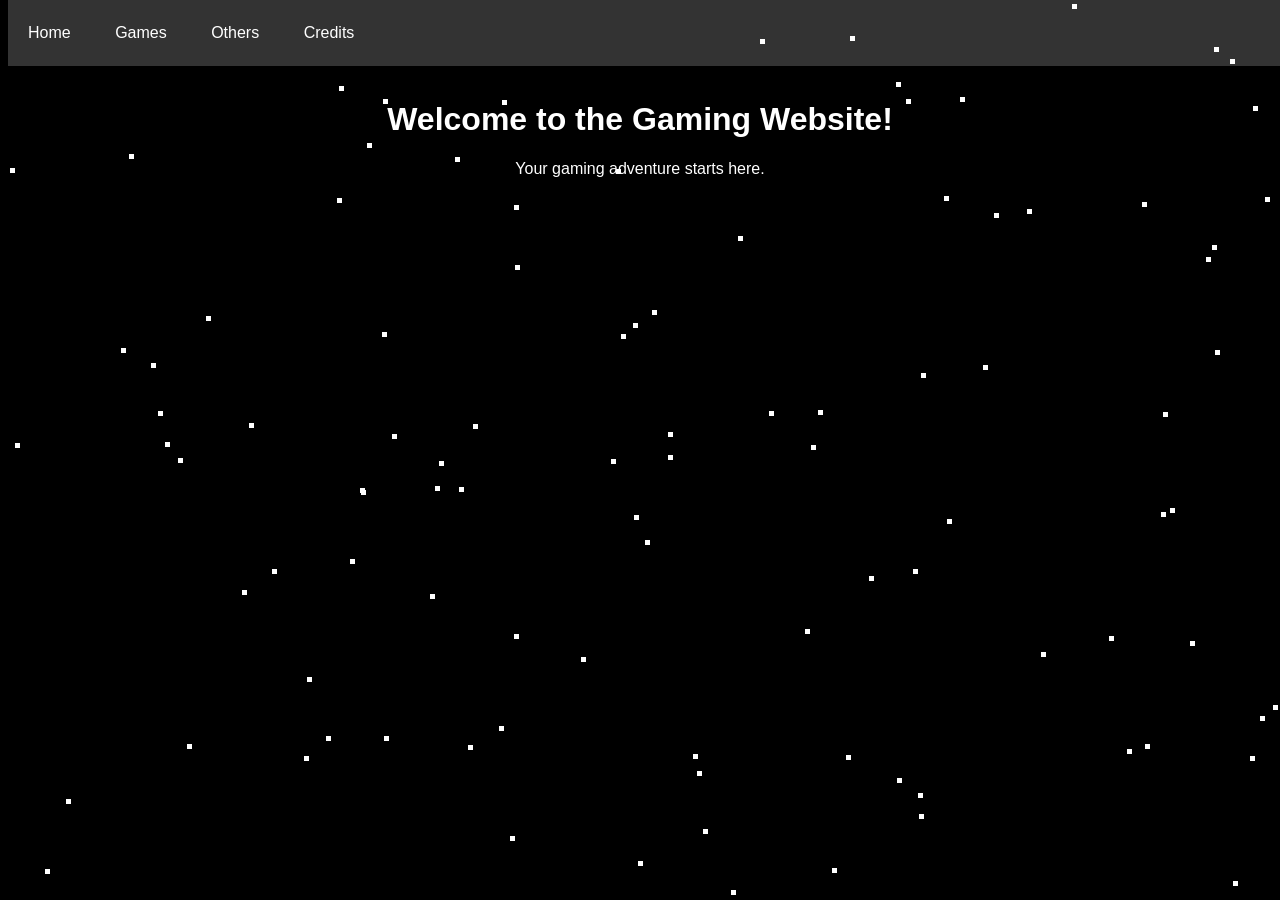
<file: index.html>
<!DOCTYPE html>
<html lang="en">
<head>
    <meta charset="UTF-8">
    <meta name="viewport" content="width=device-width, initial-scale=1.0">
    <title>Gaming Website</title>
    <link rel="stylesheet" href="styles.css">
</head>
<body>
    <div class="navbar">
        <a href="home.html">Home</a>
        <a href="games.html">Games</a>
        <a href="others.html">Others</a>
        <a href="credits.html">Credits</a>
    </div>
    <div class="content">
        <h1>Welcome to the Gaming Website!</h1>
        <p>Your gaming adventure starts here.</p>
    </div>
    <script src="script.js"></script>
</body>
</html>
</file>
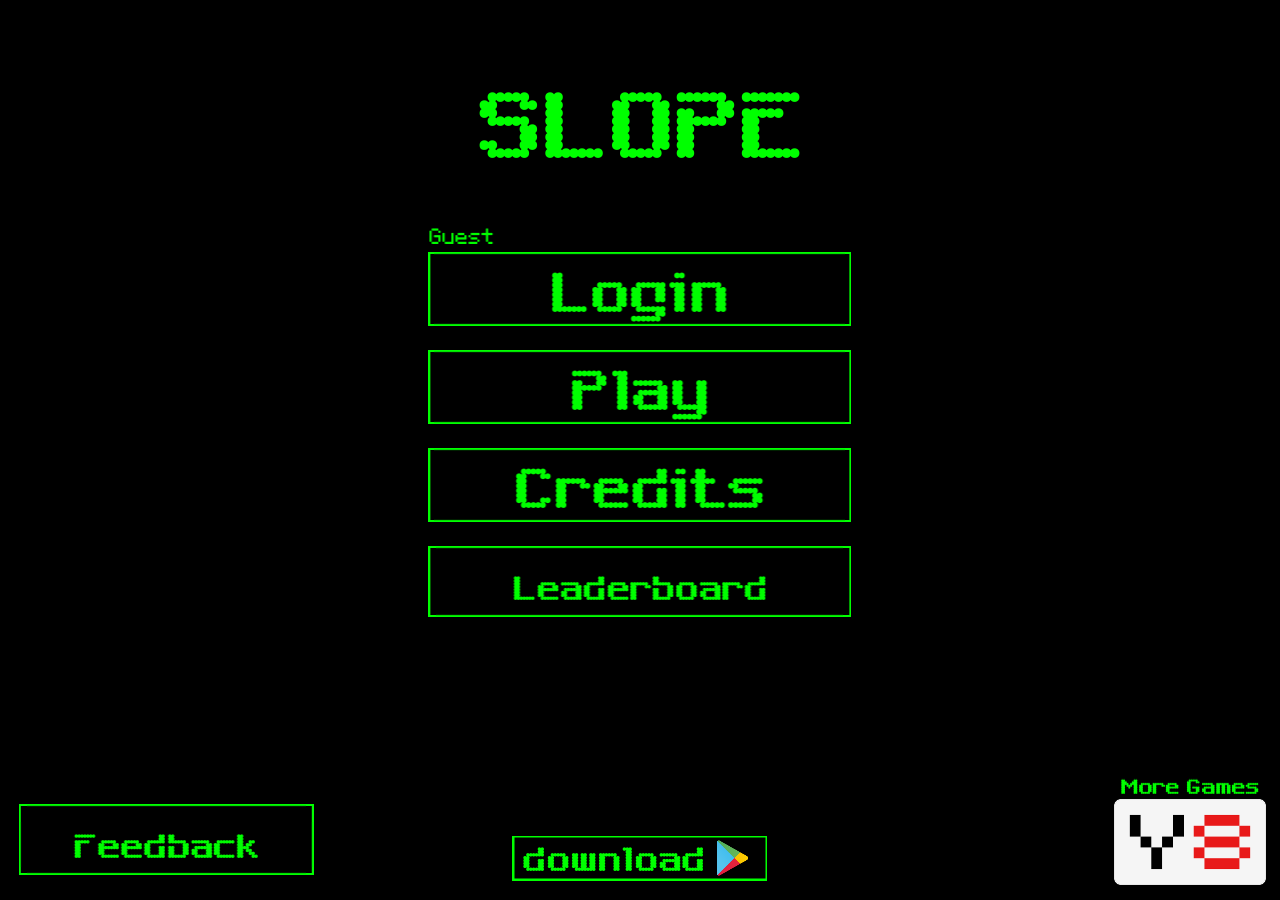
<file: slope/index.html>
<head>
    <link rel="stylesheet" href="TemplateData/style.css">
    <script src="TemplateData/UnityProgress.js"></script>
    <script src="TemplateData/unityloader41.js"></script>
    <script>
        var gameInstance = UnityLoader.instantiate("gameContainer", "Build/slope.json", { onProgress: UnityProgress, Module: { onRuntimeInitialized: function() { UnityProgress(gameInstance, "complete") } } });
    </script>
</head>
<body style="margin: 0; overflow: hidden;">
    <div class="webgl-content">
        <div id="gameContainer" style="width: 100%; height: 100%; margin: 0;"></div>
    </div>
</body>
</file>
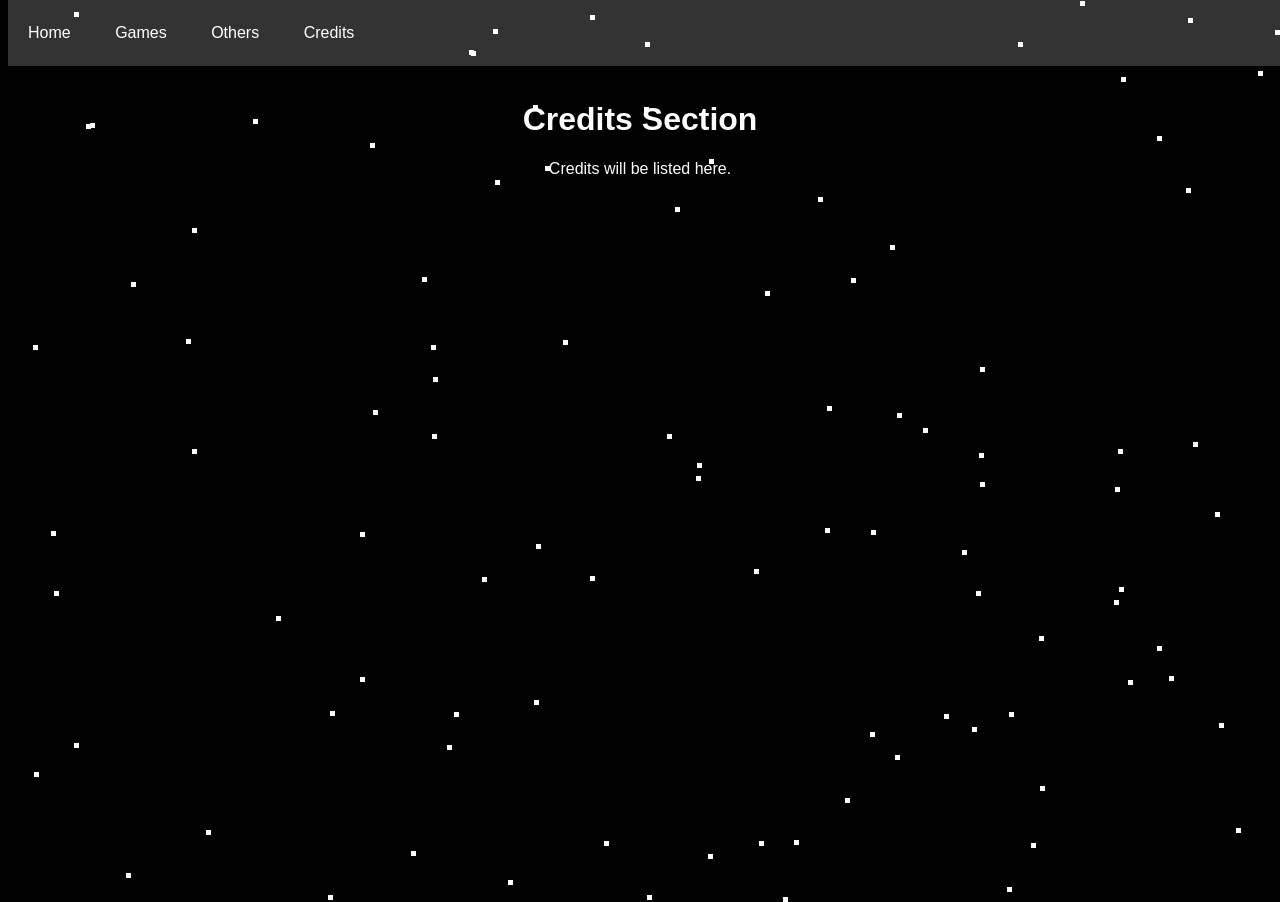
<file: credits.html>
<!DOCTYPE html>
<html lang="en">
<head>
    <meta charset="UTF-8">
    <meta name="viewport" content="width=device-width, initial-scale=1.0">
    <title>Credits</title>
    <link rel="stylesheet" href="styles.css">
</head>
<body>
    <div class="navbar">
        <a href="index.html">Home</a>
        <a href="games.html">Games</a>
        <a href="others.html">Others</a>
        <a href="credits.html">Credits</a>
    </div>
    <div class="content">
        <h1>Credits Section</h1>
        <p>Credits will be listed here.</p>
    </div>
    <script src="script.js"></script>
</body>
</html>
</file>
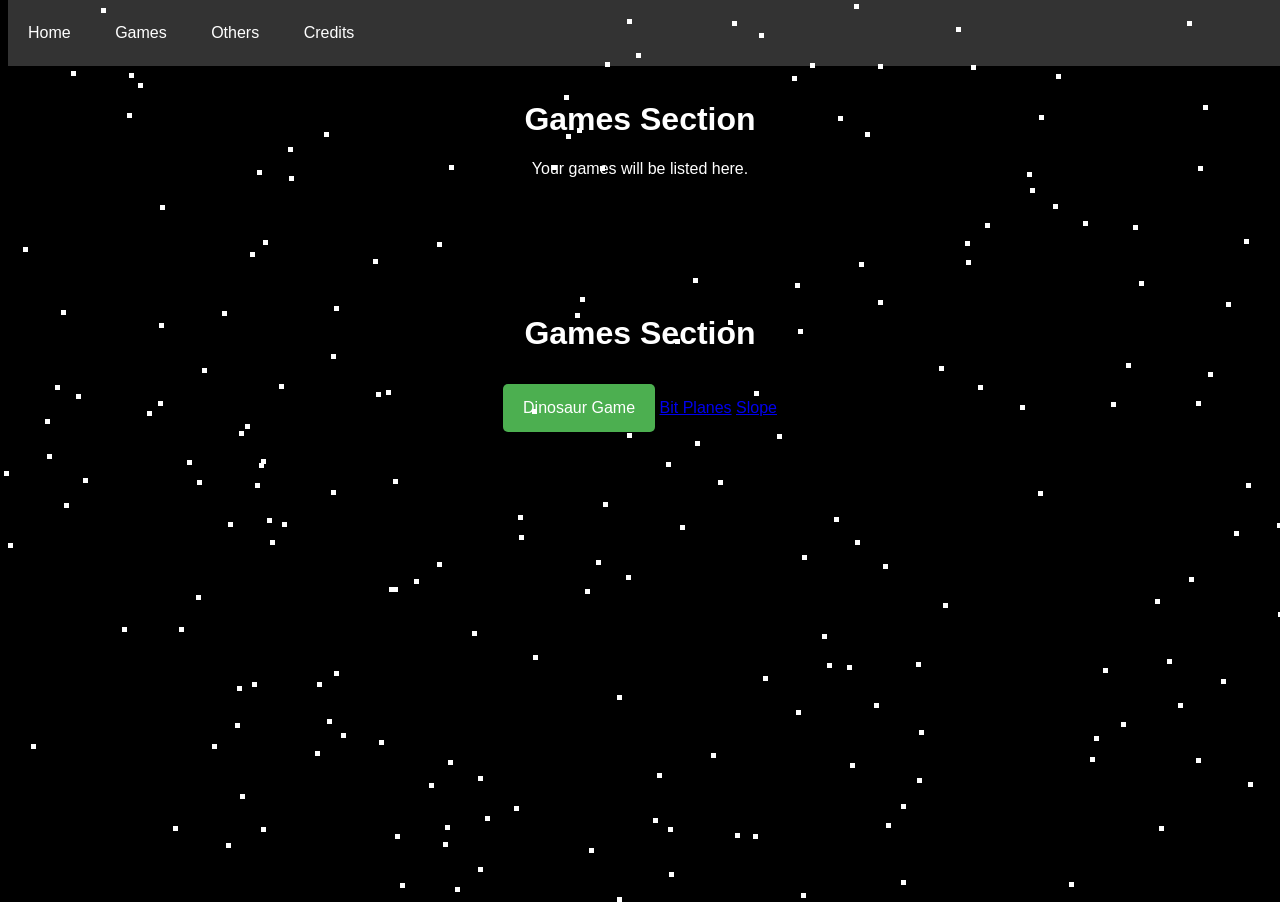
<file: games.html>
<!DOCTYPE html>
<html lang="en">
<head>
    <meta charset="UTF-8">
    <meta name="viewport" content="width=device-width, initial-scale=1.0">
    <title>Games</title>
    <link rel="stylesheet" href="styles.css">
</head>
<body>
    <div class="navbar">
        <a href="index.html">Home</a>
        <a href="games.html">Games</a>
        <a href="others.html">Others</a>
        <a href="credits.html">Credits</a>
    </div>
    <div class="content">
        <h1>Games Section</h1>
        <p>Your games will be listed here.</p>
    </div>
    <script src="script.js"></script>
</body>
</html>



<!DOCTYPE html>
<html lang="en">
<head>
    <meta charset="UTF-8">
    <meta name="viewport" content="width=device-width, initial-scale=1.0">
    <title>Games</title>
    <link rel="stylesheet" href="styles.css">
</head>
<body>
    <div class="navbar">
        <a href="index.html">Home</a>
        <a href="games.html">Games</a>
        <a href="others.html">Others</a>
        <a href="credits.html">Credits</a>
    </div>
    <div class="content">
        <h1>Games Section</h1>
        
        <!-- Button for Dinosaur Game -->
        <a href="path/to/dinosaur-game.exe" class="game-button" download>Dinosaur Game</a>

        <a href="Bit planes/index.html" class"game-button" download>Bit Planes</a>
        <a href="slope/index.html" class"game-button" download>Slope</a>
        <!-- Add more games here -->
        <!-- Example: -->
        <!-- <a href="path/to/another-game.exe" class="game-button" download>Another Game</a> -->
    </div>
    <script src="script.js"></script>
</body>
</html>
</file>
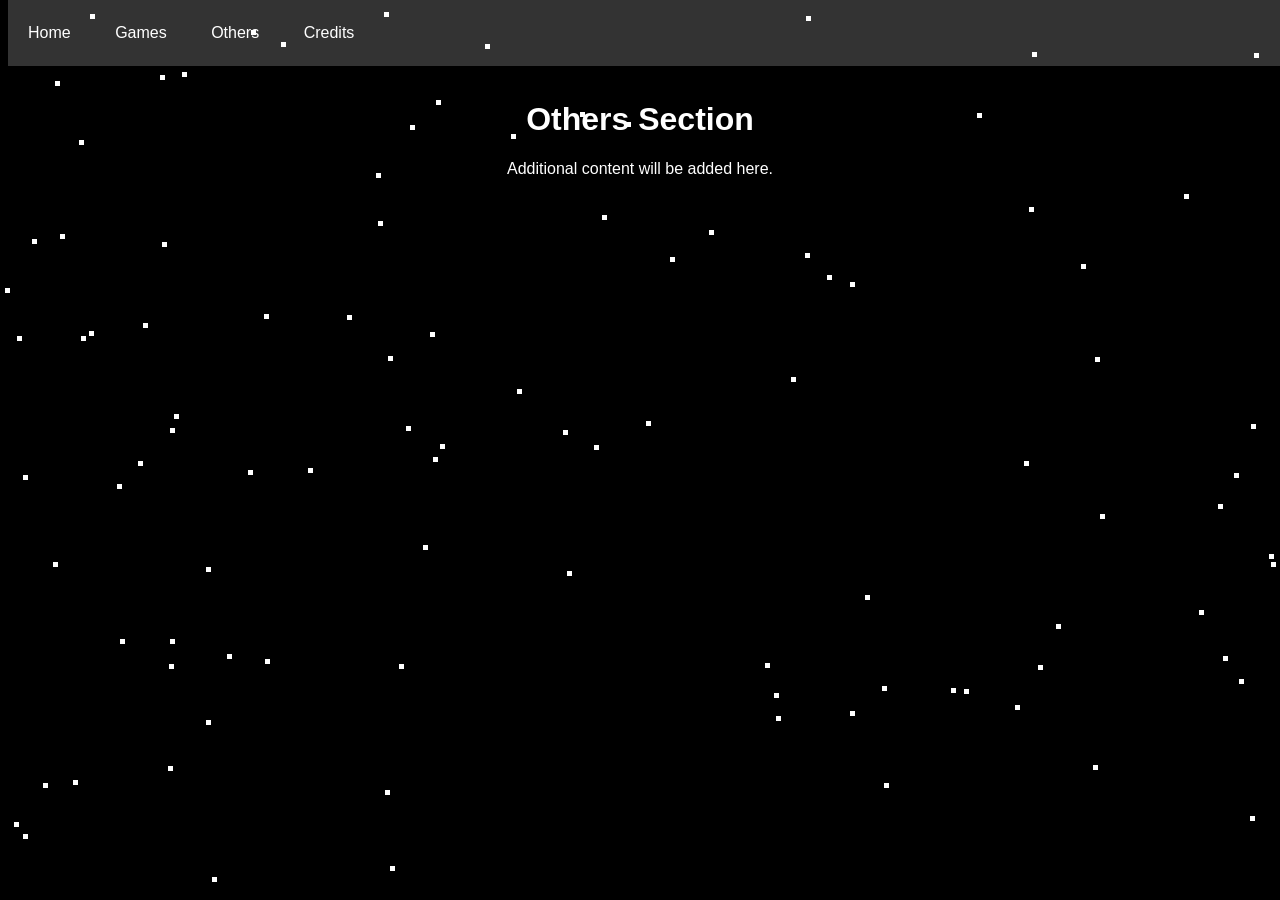
<file: others.html>
<!DOCTYPE html>
<html lang="en">
<head>
    <meta charset="UTF-8">
    <meta name="viewport" content="width=device-width, initial-scale=1.0">
    <title>Others</title>
    <link rel="stylesheet" href="styles.css">
</head>
<body>
    <div class="navbar">
        <a href="index.html">Home</a>
        <a href="games.html">Games</a>
        <a href="others.html">Others</a>
        <a href="credits.html">Credits</a>
    </div>
    <div class="content">
        <h1>Others Section</h1>
        <p>Additional content will be added here.</p>
    </div>
    <script src="script.js"></script>
</body>
</html>
</file>
<file: styles.css>
body {
    background-color: black;
    color: white;
    font-family: Arial, sans-serif;
    overflow: hidden;
}

.navbar {
    background-color: #333;
    overflow: hidden;
    position: fixed;
    top: 0;
    width: 100%;
    padding: 10px 0;
}

.navbar a {
    color: white;
    text-align: center;
    padding: 14px 20px;
    text-decoration: none;
    display: inline-block;
}

.navbar a:hover {
    background-color: #575757;
}

.content {
    margin-top: 60px; /* To avoid content being hidden under the navbar */
    text-align: center;
    padding: 20px;
}

/* Moving pixels effect */
@keyframes pixel-move {
    0% { transform: translate(0, 0); }
    100% { transform: translate(100px, 100px); }
}

.pixel {
    position: absolute;
    width: 5px;
    height: 5px;
    background-color: white;
    animation: pixel-move 10s infinite alternate;
}




.game-button {
    display: inline-block;
    background-color: #4CAF50; /* Green background */
    color: white; /* White text */
    padding: 15px 20px; /* Some padding */
    margin: 10px 0; /* Margin for spacing */
    text-align: center; /* Center the text */
    text-decoration: none; /* Remove underline */
    border-radius: 5px; /* Rounded corners */
    font-size: 16px; /* Font size */
}

.game-button:hover {
    background-color: #45a049; /* Darker green on hover */
}
</file>
<file: slope/TemplateData/style.css>
.webgl-content * {border: 0; margin: 0; padding: 0}


.webgl-content .logo, .progress {position: absolute; left: 50%; top: 50%; -webkit-transform: translate(-50%, -50%); transform: translate(-50%, -50%);}
.webgl-content .logo {background: url('progressLogo.Light.png') no-repeat center / contain; width: 154px; height: 130px;}
.webgl-content .progress {height: 18px; width: 141px; margin-top: 90px;}
.webgl-content .progress .empty {background: url('progressEmpty.Light.png') no-repeat right / cover; float: right; width: 100%; height: 100%; display: inline-block;}
.webgl-content .progress .full {background: url('progressFull.Light.png') no-repeat left / cover; float: left; width: 0%; height: 100%; display: inline-block;}

.webgl-content .logo.Dark {background-image: url('progressLogo.Dark.png');}
.webgl-content .progress.Dark .empty {background-image: url('progressEmpty.Dark.png');}
.webgl-content .progress.Dark .full {background-image: url('progressFull.Dark.png');}

.webgl-content .footer {margin-top: 5px; height: 38px; line-height: 38px; font-family: Helvetica, Verdana, Arial, sans-serif; font-size: 18px;} 
.webgl-content .footer .webgl-logo, .title, .fullscreen {height: 100%; display: inline-block; background: transparent center no-repeat;} 
.webgl-content .footer .webgl-logo {background-image: url('webgl-logo.png'); width: 204px; float: left;}
.webgl-content .footer .title {margin-right: 10px; float: right;}
.webgl-content .footer .fullscreen {background-image: url('fullscreen.png'); width: 38px; float: right;}
</file>
